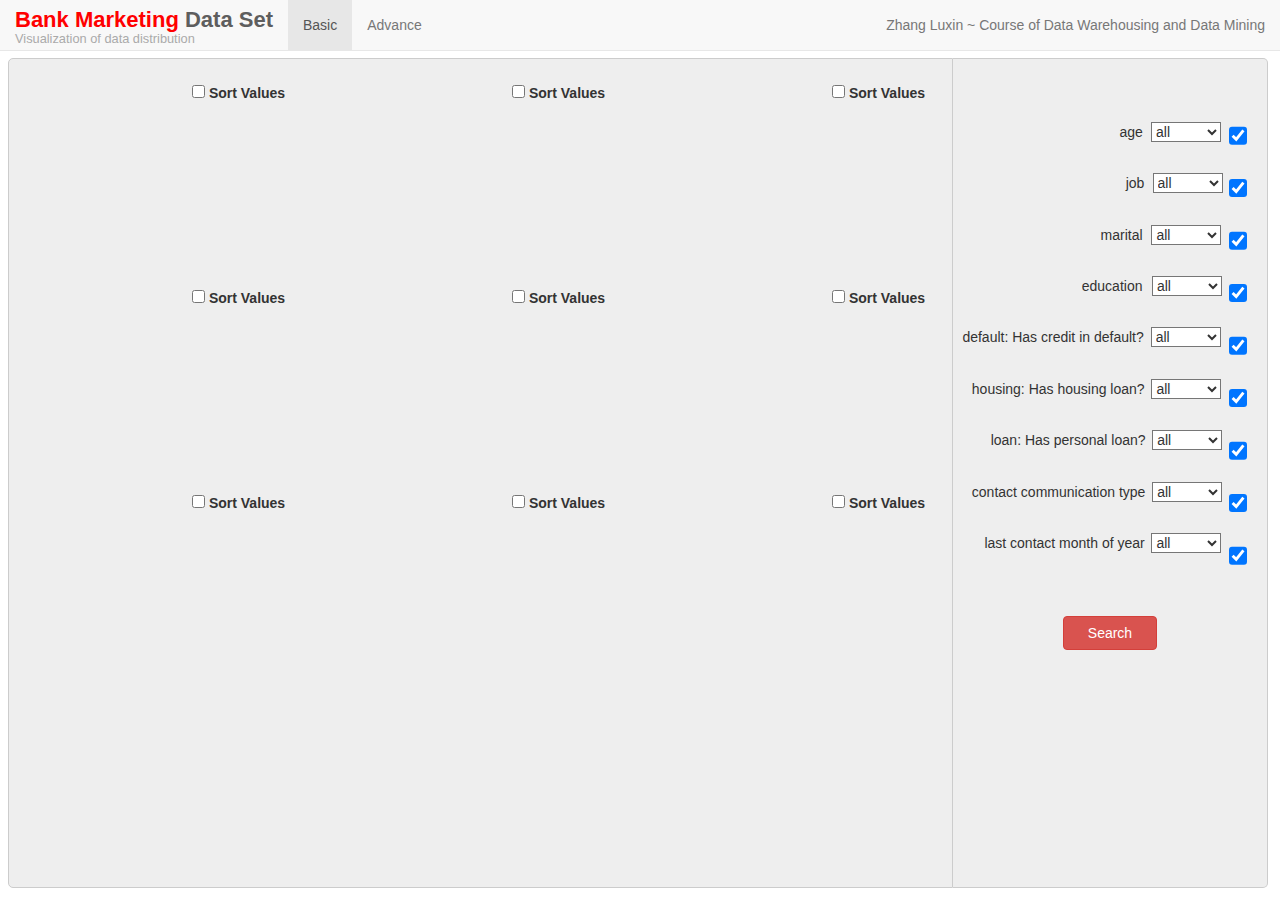
<file: static/index.html>
<html>
	<head>
		<meta charset="utf-8">
		<meta name="viewport" content="width=device-width, initial-scale=1" />
		<title>Bank Marketing Data Set</title>
		<link rel="stylesheet" href="css/bootstrap.min.css">
		<link rel="stylesheet" href="css/index.css">
	</head>

	<body>
		<!-- 导航栏 -->
		<nav class="navbar navbar-default navbar-fixed-top">
			<div class="container-fluid">
				<!-- 标题 -->
				<div class="navbar-header">
					<strong class="navbar-brand"><strong id="red">Bank Marketing </strong>Data Set</strong>
					<p class="mSubTitle">Visualization of data distribution</p>
				</div>
				<!-- 作者落款 -->
				<div class="collapse navbar-collapse" id="bs-example-navbar-collapse-1">
					<ul class="nav navbar-nav">
						<li class="active"><a>Basic</a></li>
						<li><a href="advance.html">Advance</a></li>
					</ul>
					<ul class="nav navbar-nav navbar-right">
						<li><a>Zhang Luxin ~ Course of Data Warehousing and Data Mining</a></li>
					</ul>
				</div>
			</div>
		</nav>

		<!-- 主视图 -->
		<div class="mainView viewBorder">
			<label style="margin-left:0%;margin-top:0%"><input id="pic1" type="checkbox"> Sort Values
			</label>
			<label style="margin-left:25%;margin-top:0%"><input id="pic2" type="checkbox"> Sort Values
			</label>
			<label style="margin-left:50%;margin-top:0%"><input id="pic3" type="checkbox"> Sort Values
			</label>
			<label style="margin-left:0%;margin-top:16%"><input id="pic4" type="checkbox"> Sort Values
			</label>
			<label style="margin-left:25%;margin-top:16%"><input id="pic5" type="checkbox"> Sort Values
			</label>
			<label style="margin-left:50%; margin-top:16%"><input id="pic6" type="checkbox"> Sort Values
			</label>
			<label style="margin-left:0%;margin-top:32%"><input id="pic7" type="checkbox"> Sort Values
			</label>
			<label style="margin-left:25%; margin-top:32%"><input id="pic8" type="checkbox"> Sort Values
			</label>
			<label style="margin-left:50%; margin-top:32%"><input id="pic9" type="checkbox"> Sort Values
			</label>
		</div>


		<!-- 选择视图，包括下拉列表、复选框和查询按钮 -->
		<div class="selectView viewBorder">
			<p style="margin-left: 53%; margin-top: 20%">age
			<select id="age" style="margin-left: 3%; width: 70px; background-color: white">
				<option value="all">all</option>
				<option value="15~25">15~25</option>
				<option value="25~35">25~35</option>
				<option value="35~45">35~45</option>
				<option value="45~55">45~55</option>
				<option value="55~65">55~65</option>
				<option value="65~75">65~75</option>
				<option value="75~85">75~85</option>
				<option value="85~95">85~95</option>
			</select></p>
			
			<p style="margin-left: 55%; margin-top: 10%">job
			<select id="job" style="margin-left: 3%; width: 70px; background-color: white">
				<option value="all">all</option>
				<option value="admin.">admin.</option>
				<option value="blue-collar">blue-collar</option>
				<option value="entrepreneur">entrepreneur</option>
				<option value="housemaid">housemaid</option>
				<option value="management">management</option>
				<option value="retired">retired</option>
				<option value="self-employed">self-employed</option>
				<option value="services">services</option>
				<option value="student">student</option>
				<option value="technician">technician</option>
				<option value="unemployed">unemployed</option>
				<option value="unknown">unknown</option>
			</select></p>

			<p style="margin-left: 47%; margin-top: 10%">marital
			<select id="marital" style="margin-left: 3%; width: 70px; background-color: white">
				<option value="all">all</option>
				<option value="divorced">divorced</option>
				<option value="married">married</option>
				<option value="single">single</option>
			</select></p>

			<p style="margin-left: 41%; margin-top: 10%">education
			<select id="education" style="margin-left: 3%; width: 70px; background-color: white">
				<option value="all">all</option>
				<option value="primary">primary</option>
				<option value="secondary">secondary</option>
				<option value="tertiary">tertiary</option>
				<option value="unknown">unknown</option>
			</select></p>

			<p style="margin-left: 3%; margin-top: 10%">default: Has credit in default?
			<select id="default" style="margin-left: 1%; width: 70px; background-color: white">
				<option value="all">all</option>
				<option value="yes">yes</option>
				<option value="no">no</option>
			</select></p>

			<p style="margin-left: 6%; margin-top: 10%">housing: Has housing loan?
			<select id="housing" style="margin-left: 1%; width: 70px; background-color: white">
				<option value="all">all</option>
				<option value="yes">yes</option>
				<option value="no">no</option>
			</select></p>

			<p style="margin-left: 12%; margin-top: 10%">loan: Has personal loan?
			<select id="loan" style="margin-left: 1%; width: 70px; background-color: white">
				<option value="all">all</option>
				<option value="yes">yes</option>
				<option value="no">no</option>
			</select></p>

			<p style="margin-left: 6%; margin-top: 10%">contact communication type
			<select id="contact" style="margin-left: 1%; width: 70px; background-color: white">
				<option value="all">all</option>
				<option value="cellular">cellular</option>
				<option value="telephone">telephone</option>
				<option value="unknown">unknown</option>
			</select></p>

			<p style="margin-left: 10%; margin-top: 10%">last contact month of year
			<select id="month" style="margin-left: 1%; width: 70px; background-color: white">
				<option value="all">all</option>
				<option value="jan">JAN</option>
				<option value="feb">FEB</option>
				<option value="mar">MAR</option>
				<option value="apr">APR</option>
				<option value="may">MAY</option>
				<option value="jun">JUN</option>
				<option value="jul">JUL</option>
				<option value="aug">AUG</option>
				<option value="sep">SEP</option>
				<option value="oct">OCT</option>
				<option value="nov">NOV</option>
				<option value="dec">DEC</option>
			</select></p>

			<input id="selectage" type="checkbox" style="position:absolute;left:96%;top:80px;zoom:150%" checked="checked">
			<input id="selectjob" type="checkbox" style="position:absolute;left:96%;top:115px;zoom:150%" checked="checked">
			<input id="selectmari" type="checkbox" style="position:absolute;left:96%;top:150px;zoom:150%" checked="checked">
			<input id="selectedu" type="checkbox" style="position:absolute;left:96%;top:185px;zoom:150%" checked="checked">
			<input id="selectdef" type="checkbox" style="position:absolute;left:96%;top:220px;zoom:150%" checked="checked">
			<input id="selecthous" type="checkbox" style="position:absolute;left:96%;top:255px;zoom:150%" checked="checked">
			<input id="selectloan" type="checkbox" style="position:absolute;left:96%;top:290px;zoom:150%" checked="checked">
			<input id="selectcon" type="checkbox" style="position:absolute;left:96%;top:325px;zoom:150%" checked="checked">
			<input id="selectmon" type="checkbox" style="position:absolute;left:96%;top:360px;zoom:150%" checked="checked">

			<button class="btn btn-danger" type="button" style="margin-left:35%; margin-top:17%; width:30%;">Search</button>
		</div>


		<script src="libs/d3.v3.min.js"></script>
		<script src="libs/jquery.min.js"></script>
		<script src="libs/bootstrap.min.js"></script>
		<script src="libs/d3.tip.v0.6.3.js"></script>

		<script content="functions and global parameters">

			/****************************************************************/
			/**************************** 函数集合 ***************************/
			/****************************************************************/
			/************ 在后面的代码中会有调用，为了方便全写在前面了 *************/

			//画图的函数
			function makepic1(send_data, filename, attrname, sum) {

				$.post('/' + filename, send_data, function(data) {

					// 准备绘图用的svg
					var width = $('.mainView').width()/3 - margin.left - margin.right;
					var height = $('.mainView').height()/3 - margin.top - margin.bottom - 17;

					//准备x轴和y轴
					var x = d3.scale.ordinal()
					    .rangeRoundBands([0, width], .1, 1);

					var y = d3.scale.linear()
					    .range([height, 0]);

					var xAxis = d3.svg.axis()
					    .scale(x)
					    .orient("bottom");

					var yAxis = d3.svg.axis()
					    .scale(y)
					    .orient("left");

					//这里实现的是鼠标悬停功能
					var tip = d3.tip()
		  				.attr('class', 'd3-tip')
		  				.offset([-10, 0])
		  				.html(function(d) {
		    				return "<strong>Number:</strong><span style='color:red'>"+d.num+"</span><strong> Percent:</strong><span style='color:red'>"+d.percent+"%</span>";
		  				});

					var mainSvg = d3.select(".mainView")
						.append("svg")
					    .attr("width", width + margin.left + margin.right)
					    .attr("height", height + margin.top + margin.bottom + 17)
					  	.append("g")
					  	.attr("class", "mainSvg")
					  	.attr("style","float:left")
					    .attr("transform", "translate(" + margin.left + "," + margin.top + ")");

					mainSvg.call(tip);

					data.forEach(function(d) { d.num = +d.num;});

				  	x.domain(data.map(function(d) { return d.attr; }));
				  	y.domain([0, d3.max(data, function(d) { return d.num; }) * 1.1]);

				  	mainSvg.append("g")
				    .attr("class", "x axis")
				    .attr("transform", "translate(0," + height + ")")
				    .call(xAxis)
				    .append("text")
				    .style("text-anchor", "end")
				    .attr("x", 255)
				    .text(attrname)

				    // 把坐标轴的文字斜着布置，节省空间
					mainSvg.selectAll(".x.axis > g > text")
					.attr("transform", "rotate(30)")
					.style("text-anchor", "start");

					mainSvg.append("g")
					.attr("class", "y axis")
			        .call(yAxis)
			        .append("text")
			        .attr("transform", "rotate(-90)")
			        .attr("y", 2)
			        .attr("dy", ".71em")
			        .style("text-anchor", "end")
			        .text("number");

			        //给柱形图着色
			        var colors = d3.scale.ordinal()
    				.domain(data.map(function(d) { return d.attr; }))
    				.range(['#e6550d','#fd8d3c','#fdae6b','#fdd0a2','#31a354','#74c476',
							'#a1d99b','#c7e9c0','#756bb1','#9e9ac8','#bcbddc','#dadaeb']);

				  	mainSvg.selectAll(".bar")
				    .data(data)
				    .enter().append("rect")
				    .attr("class", "bar")
				    .attr("fill", function(d) { return colors(d.attr) })
				    .attr("x", function(d) { return x(d.attr); })
				    .attr("width", x.rangeBand())
				    .attr("y", function(d) { return y(d.num); })
				    .attr("height", function(d) { return height - y(d.num)})
				    .on('mouseover', tip.show)
	      			.on('mouseout', tip.hide);

	      			// 这里是实现的利用复选框进行排序的功能
				  	d3.select("#pic" + sum).on("change", change);

					var sortTimeout = setTimeout(function() {
						d3.select("#pic"+ sum).property("checked", true).each(change); }, 2000);

				  	function change() {
					    clearTimeout(sortTimeout);

					    // Copy-on-write since tweens are evaluated after a delay.
					    var x0 = x.domain(data.sort(this.checked
					        ? function(a, b) { return b.num - a.num; }
					        : function(a, b) { return d3.ascending(a.attr, b.attr); })
					        .map(function(d) { return d.attr; }))
					        .copy();

					    mainSvg.selectAll(".bar")
					        .sort(function(a, b) { return x0(a.attr) - x0(b.attr); });

					    var transition = mainSvg.transition().duration(750),
					        delay = function(d, i) { return i * 50; };

					    transition.selectAll(".bar")
					        .delay(delay)
					        .attr("x", function(d) { return x0(d.attr); });

					    transition.select(".x.axis")
					        .call(xAxis)
					      	.selectAll("g")
					        .delay(delay);

					    mainSvg.selectAll(".x.axis > g > text")
							.attr("transform", "rotate(30)")
							.style("text-anchor", "start");
				    };
				});
			};

			//由于第二个图属性值名字较长，一些参数不太一样，所以重新写了一个
			function makepic2(send_data, sum) {

				$.post("/pic2", send_data, function(data) {

					// 准备绘图用的svg
					var width = $('.mainView').width()/3 - margin.left - margin.right;
					var height = $('.mainView').height()/3 - margin.top - margin.bottom - 27;

					var x = d3.scale.ordinal()
					    .rangeRoundBands([0, width], .1, 1);

					var y = d3.scale.linear()
					    .range([height, 0]);

					var xAxis = d3.svg.axis()
					    .scale(x)
					    .orient("bottom");

					var yAxis = d3.svg.axis()
					    .scale(y)
					    .orient("left");

					var tip = d3.tip()
		  				.attr('class', 'd3-tip')
		  				.offset([-10, 0])
		  				.html(function(d) {
		    				return "<strong>Number:</strong><span style='color:red'>"+d.num+"</span><strong> Percent:</strong><span style='color:red'>"+d.percent+"%</span>";
		  				});

					var mainSvg = d3.select(".mainView")
						.append("svg")
					    .attr("width", width + margin.left + margin.right)
					    .attr("height", height + margin.top + margin.bottom + 27)
					  	.append("g")
					  	.attr("class", "mainSvg")
					  	.attr("style","float:left")
					    .attr("transform", "translate(" + margin.left + "," + margin.top + ")");

					mainSvg.call(tip);

					data.forEach(function(d) { d.num = +d.num;});

				  	x.domain(data.map(function(d) { return d.job; }));
				  	y.domain([0, d3.max(data, function(d) { return d.num; }) * 1.1]);

				  	mainSvg.append("g")
				    .attr("class", "x axis")
				    .attr("transform", "translate(0," + height + ")")
				    .call(xAxis)
				    .append("text")
				    .style("text-anchor", "end")
				    .attr("x", 255)
				    .text("job")

				    // 把坐标轴的文字斜着布置，节省空间
					mainSvg.selectAll(".x.axis > g > text")
					.attr("transform", "rotate(30)")
					.style("text-anchor", "start");

					mainSvg.append("g")
					.attr("class", "y axis")
			        .call(yAxis)
			        .append("text")
			        .attr("transform", "rotate(-90)")
			        .attr("y", 2)
			        .attr("dy", ".71em")
			        .style("text-anchor", "end")
			        .text("number");

			        var colors = d3.scale.ordinal()
    				.domain(data.map(function(d) { return d.job; }))
    				.range(['#e6550d','#fd8d3c','#fdae6b','#fdd0a2','#31a354','#74c476',
							'#a1d99b','#c7e9c0','#756bb1','#9e9ac8','#bcbddc','#dadaeb']);

				  	mainSvg.selectAll(".bar")
				    .data(data)
				    .enter().append("rect")
				    .attr("class", "bar")
				    .attr("fill", function(d) { return colors(d.job) })
				    .attr("x", function(d) { return x(d.job); })
				    .attr("width", x.rangeBand())
				    .attr("y", function(d) { return y(d.num); })
				    .attr("height", function(d) { return height - y(d.num)})
				    .on('mouseover', tip.show)
	      			.on('mouseout', tip.hide);

				  	d3.select("#pic" + sum).on("change", change);

					var sortTimeout = setTimeout(function() {
						d3.select("#pic" + sum).property("checked", true).each(change); }, 2000);

				  	function change() {
					    clearTimeout(sortTimeout);

					    // Copy-on-write since tweens are evaluated after a delay.
					    var x0 = x.domain(data.sort(this.checked
					        ? function(a, b) { return b.num - a.num; }
					        : function(a, b) { return d3.ascending(a.job, b.job); })
					        .map(function(d) { return d.job; }))
					        .copy();

					    mainSvg.selectAll(".bar")
					        .sort(function(a, b) { return x0(a.job) - x0(b.job); });

					    var transition = mainSvg.transition().duration(750),
					        delay = function(d, i) { return i * 50; };

					    transition.selectAll(".bar")
					        .delay(delay)
					        .attr("x", function(d) { return x0(d.job); });

					    transition.select(".x.axis")
					        .call(xAxis)
					      	.selectAll("g")
					        .delay(delay);

					    // 把坐标轴的文字斜着布置，节省空间
						mainSvg.selectAll(".x.axis > g > text")
							.attr("transform", "rotate(30)")
							.style("text-anchor", "start");
				    };
				});
			};
			
			//判断是否选择该属性
			function judge(object,attr) {
				if(object.checked)
				{
					$("#"+attr).attr("disabled",false);
					$("#"+attr).attr("style","margin-left:1%; width:70px; background-color: white");
				}
				else
				{
					$("#"+attr).attr("disabled",true);
					$("#"+attr).attr("style","margin-left:1%; width:70px; background-color:darkgray");
				}
			}

			/*****************************************************************/
			/************************* 全局变量集合 **************************/
			/*****************************************************************/

			var margin = {left:50, top:20, right:20, bottom:20};
			var screenWidth = $(document).width() - 20;
			var screenHeight = $(document).height() - 70;
			$(".mainView").css("width", screenWidth * 0.75);
			$(".mainView").css("height", screenHeight);
			$(".selectView").css("width",screenWidth * 0.25);
			$(".selectView").css("height", screenHeight);

		</script>

		<!-- Main View 的绘制模块-->
		<script content="mainView">

			d3.select("button").on("click", function() {
				d3.selectAll(".mainView > svg").remove();

				var select_age = $("#age").val();
				var select_job = $("#job").val();
				var select_mari = $("#marital").val();
				var select_edu = $("#education").val();
				var select_def = $("#default").val();
				var select_hous = $("#housing").val();
				var select_loan = $("#loan").val();
				var select_con = $("#contact").val();
				var select_mon = $("#month").val();

				var send_data = {age:select_age, job:select_job, marital:select_mari, 
								education:select_edu, default:select_def, housing:select_hous,
								loan:select_loan, contact:select_con, month:select_mon};

				var sum = 0;
				if(d3.select("#selectage").property("checked"))
				{
					sum = sum + 1;
					makepic1(send_data, "pic1", "age", sum);
				}
				if(d3.select("#selectjob").property("checked"))
				{
					sum = sum + 1;
					makepic2(send_data, sum);
				}
				if(d3.select("#selectmari").property("checked"))
				{
					sum = sum + 1;
					makepic1(send_data, "pic3", "marital", sum);
				}
				if(d3.select("#selectedu").property("checked"))
				{
					sum = sum + 1;
					makepic1(send_data, "pic4", "education", sum);
				}
				if(d3.select("#selectdef").property("checked"))
				{
					sum = sum + 1;
					makepic1(send_data, "pic5", "default", sum);
				}
				if(d3.select("#selecthous").property("checked"))
				{
					sum = sum + 1;
					makepic1(send_data, "pic6", "housing", sum);
				}
				if(d3.select("#selectloan").property("checked"))
				{
					sum = sum + 1;
					makepic1(send_data, "pic7", "loan", sum);
				}
				if(d3.select("#selectcon").property("checked"))
				{
					sum = sum + 1;
					makepic1(send_data, "pic8", "contact", sum);
				}
				if(d3.select("#selectmon").property("checked"))
				{
					sum = sum + 1;
					makepic1(send_data, "pic9", "month", sum);
				}
			});
		</script>

		<script content="selectView">
			d3.select("#selectage").on("change", function() {judge(this,"age")});
			d3.select("#selectjob").on("change", function() {judge(this,"job")});
			d3.select("#selectmari").on("change", function() {judge(this,"marital")});
			d3.select("#selectedu").on("change", function() {judge(this,"education")});
			d3.select("#selectdef").on("change", function() {judge(this,"default")});
			d3.select("#selecthous").on("change", function() {judge(this,"housing")});
			d3.select("#selectloan").on("change", function() {judge(this,"loan")});
			d3.select("#selectcon").on("change", function() {judge(this,"contact")});
			d3.select("#selectmon").on("change", function() {judge(this,"month")});
		</script>

	</body>
</html>
</file>
<file: static/css/index.css>
html {
	padding-top: 50px;
}

body {
	font-family: Helvetica;
	margin: 8px 8px 8px 8px;
}
.viewBorder {
	border-style: solid;
	border-width: 1px;
	border-color: #ccc;
}

.mainView {
	float: left;
	border-radius: 5px 0px 0px 5px;
	background-color: #eee;
}

.selectView {
	float: left;
	border-left-width: 0px;
	border-radius: 0px 5px 5px 0px;
	background-color: #eee;
}

#red {
	color: red;
}

.navbar-brand {
	font-size: 22px;
	height: 30;
	padding-top: 10px;
	padding-bottom: 0;
}

.mSubTitle {
	font-size: 12.8px;
	color: #aaa;
	padding-top: 0;
	padding-bottom: 0;
	margin-bottom: 0;
}

.axis > text > tspan {
	font-family: Helvetica;
	font-size: 13px;
	font-weight: 300;	
}

.axis text {
  font: 10px sans-serif;
}

.axis path,
.axis line {
  fill: none;
  stroke: #000;
  shape-rendering: crispEdges;
}

.bar {
  fill-opacity: .9;
}

.bar:hover {
	fill: deepskyblue;
	fill-opacity: .9;
}

.x.axis path {
  display: none;
}

.d3-tip {
  line-height: 1;
  font-weight: bold;
  padding: 12px;
  background: rgba(0, 0, 0, 0.8);
  color: #fff;
  border-radius: 2px;
}

/* Creates a small triangle extender for the tooltip */
.d3-tip:after {
  box-sizing: border-box;
  display: inline;
  font-size: 10px;
  width: 100%;
  line-height: 1;
  color: rgba(0, 0, 0, 0.8);
  content: "\25BC";
  position: absolute;
  text-align: center;
}

/* Style northward tooltips differently */
.d3-tip.n:after {
  margin: -1px 0 0 0;
  top: 100%;
  left: 0;
}

label {
	position: absolute;
	top: 9%;
	left: 15%;
}
</file>
